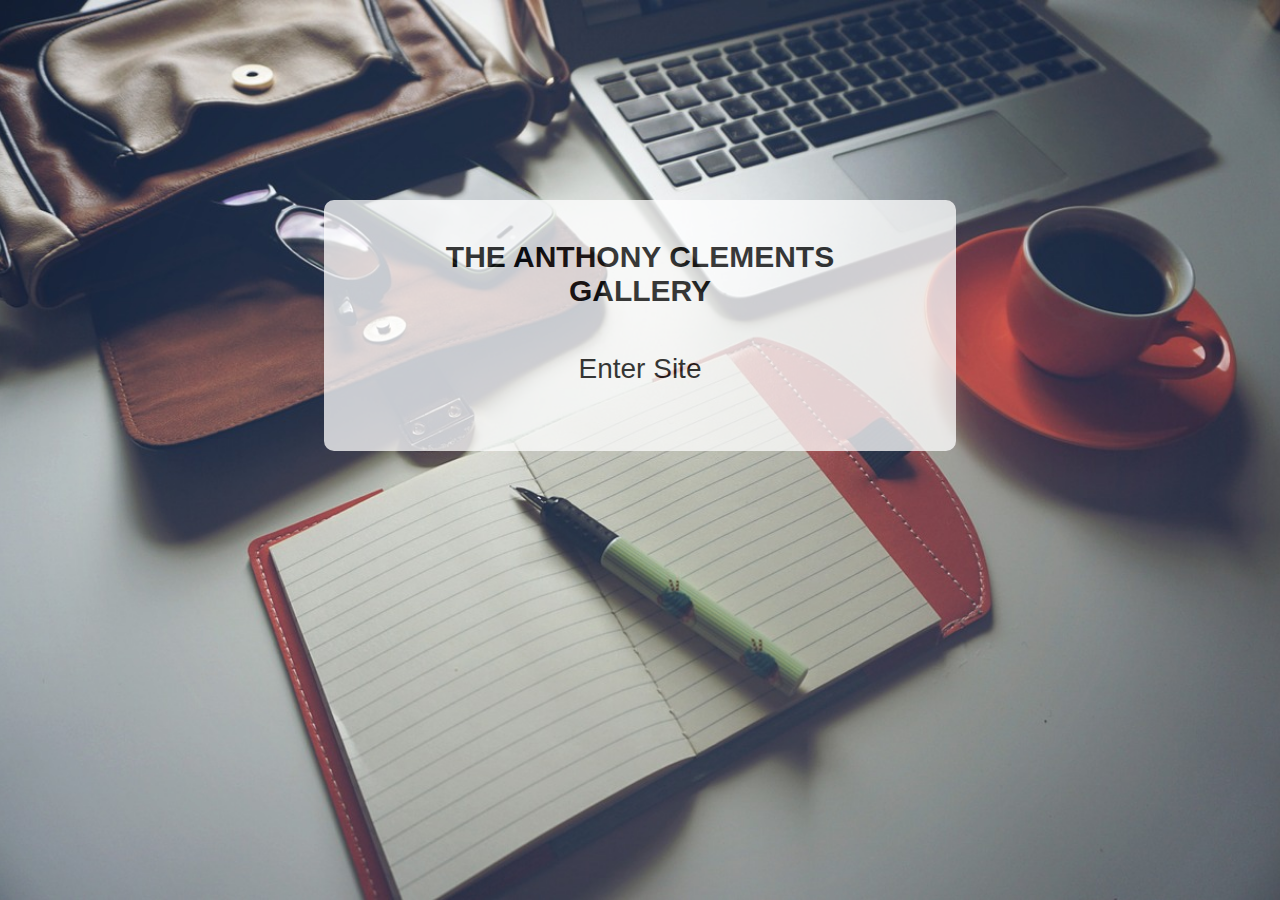
<file: index.html>
<html>
	<head>
		<link rel="stylesheet" href="styles.css">
		<link rel="icon" href="./images/giraffeLogo.png">
		<title>The AC Gallery - Landing Page</title>
	</head>

	<body>
		<div id="landingPageDiv">
			<h2>THE ANTHONY CLEMENTS <br> GALLERY</h2>
			<a href="./homePage.html"><button class="button"><span>Enter Site</span></button></a>
		</div>
	</body>
</html>
</file>
<file: styles.css>
html {
	background-image: url("./images/bg.jpg");
    background-position: center;
    background-size: cover;
    background-repeat: no-repeat;
}

#landingPageDiv {
	padding: 15px 0px;
	background-color: white;
	width: 50%;
	height: 25%;
	opacity: 0.75;
	margin: 200px auto;
	border-radius: 10px;
}

#landingPageDiv h2 {
	text-align: center;
	font-family: Futura, "Trebuchet MS", Arial, sans-serif;
	font-size: 30px;
}

#landingPageDiv button {
	display: block;
	margin: 0px auto;
}

#mainHomePageContentWrapper {
	margin: 20px auto 0px;
	width: 95%;
	height: 85%;
	text-align: center;
}

#infoPanelWrapper {
	width: 30%;
	height: 90%;
	border-radius: 5px;
	background-color: white;
	color: black;
	display: inline-block;
	margin: 20px 20px;
	opacity: 0.96;
	position: relative;
}

#infoPanelTop {
	height: 50%;
	width: 100%;
	position: absolute;
}

#infoPanelBottom, #infoPanelBottom2 {
	height: 50%;
	width: 100%;
	position: absolute;
	top: 50%;
}

#infoPanelTop img {
	width: 95%;
	height: auto;
	display: block;
	opacity: 1;
	border-radius: 20px;
	margin: 25px auto 0px;
}

#infoPanelBottom img{
	width: 95%;
	height: auto;
	display: block;
	opacity: 1;
	border-radius: 20px;
	margin: 20px auto 0px;
}

#infoPanelBottom2 img{
	width: 95%;
	display: block;
	opacity: 1;
	border-radius: 20px;
	margin: 10px auto 0px;
}

/*
	BUTTON DEFINITIONS
*/

.navBarButton {
    background-color: white;
    border: none;
    color: black;
    text-align: center;
    font-size: 16px;
    -webkit-transition-duration: 0.4s; /* Safari */
    transition-duration: 0.4s;
    cursor: pointer;
}

.navBarButton:hover {
    background-color: orange; 
    color: black;
}

.button {
  display: inline-block;
  border-radius: 4px;
  background-color: white;
  border: none;
  color: black;
  text-align: center;
  font-size: 28px;
  padding: 20px;
  width: 200px;
  transition: all 0.5s;
  cursor: pointer;
}

.button span {
  cursor: pointer;
  display: inline-block;
  position: relative;
  transition: 0.5s;
}

.button span:after {
  content: '\00bb';
  position: absolute;
  opacity: 0;
  top: 0;
  right: -20px;
  transition: 0.5s;
}

.button:hover span {
  padding-right: 25px;
  color: black;
}

.button:hover span:after {
  opacity: 1;
  right: 0;
}

/*
	Navigation bar definitions.
*/

#navbar {
	width: 100%;
	height: 10%;
	background-color: white;
}

#navbar img {
	float: left;
	width: 3%;
	height: auto;
	display: block;
	padding: 15px 0px 0px 15px;
}

#navText {
	font-family: Futura, "Trebuchet MS", Arial, sans-serif;
	font-size: 16px;
	padding: 35px 0 0 10px;
	display: inline-block;
}

nav {
	float: right;
	height: 100%;
	width: 40%;
	margin: 0px auto;
	text-align: center;
	padding: 13px 0 0 0;
}

#navbar nav button {
	width: 24%;
	padding: 20px;
}
</file>
